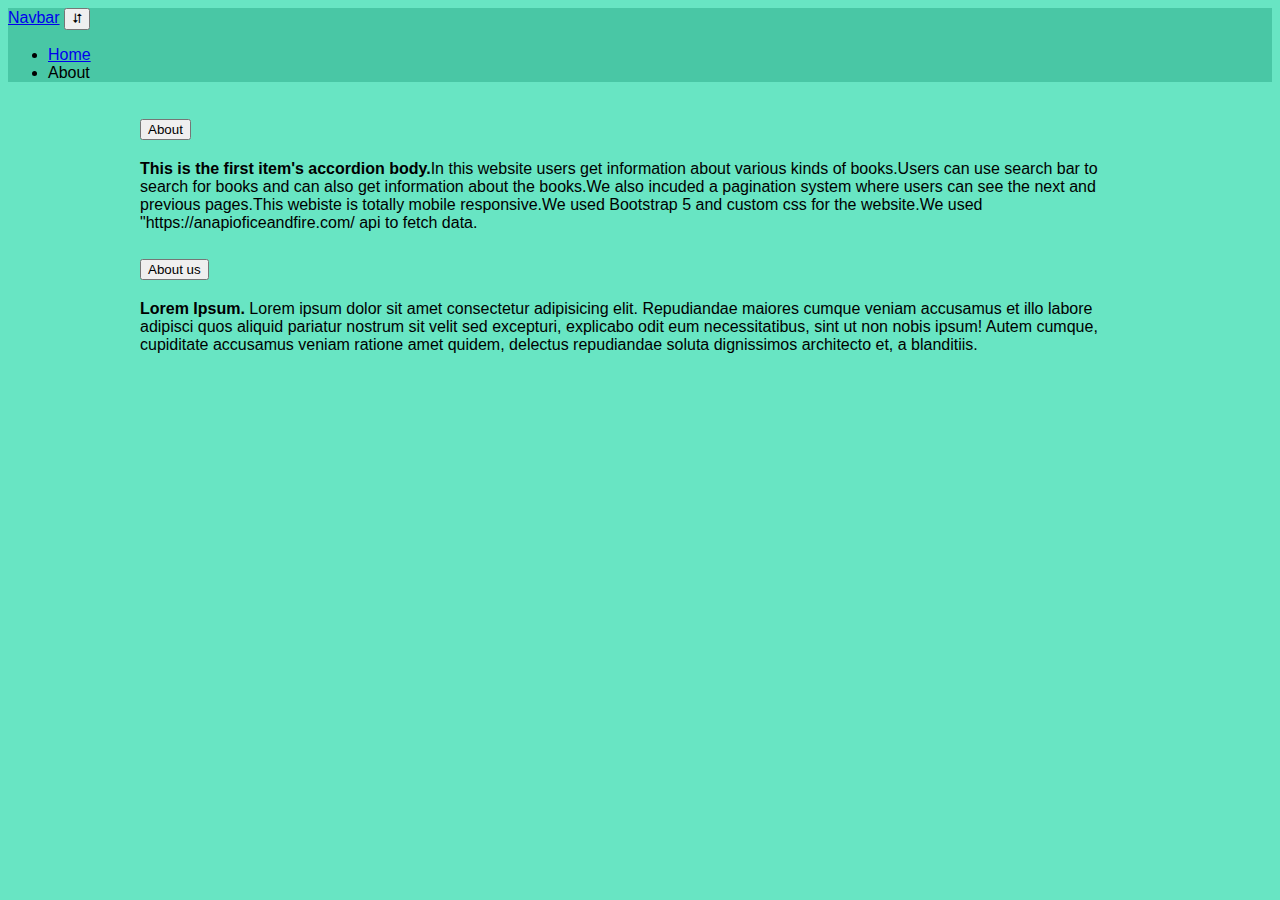
<file: hackathon/about/about.html>
<!DOCTYPE html>
<html lang="en">
    <head>
        <meta charset="UTF-8" />
        <meta name="viewport" content="width=device-width, initial-scale=1.0" />
        <meta http-equiv="X-UA-Compatible" content="ie=edge" />
        <link href="https://cdn.jsdelivr.net/npm/bootstrap@5.0.2/dist/css/bootstrap.min.css" rel="stylesheet" integrity="sha384-EVSTQN3/azprG1Anm3QDgpJLIm9Nao0Yz1ztcQTwFspd3yD65VohhpuuCOmLASjC" crossorigin="anonymous">
        <title>Document</title>
        <link rel="stylesheet" href="style.css" />
        
    </head>
   
    <body>
        <div id="nav"></div>
        <script src="https://cdn.jsdelivr.net/npm/@popperjs/core@2.9.2/dist/umd/popper.min.js" integrity="sha384-IQsoLXl5PILFhosVNubq5LC7Qb9DXgDA9i+tQ8Zj3iwWAwPtgFTxbJ8NT4GN1R8p" crossorigin="anonymous"></script>
<script src="https://cdn.jsdelivr.net/npm/bootstrap@5.0.2/dist/js/bootstrap.min.js" integrity="sha384-cVKIPhGWiC2Al4u+LWgxfKTRIcfu0JTxR+EQDz/bgldoEyl4H0zUF0QKbrJ0EcQF" crossorigin="anonymous"></script>
        <script src="./script.js"></script>
    </body>
</html>
</file>
<file: hackathon/about/style.css>
body {
    font-family: sans-serif;
    background-color: #68e5c3;
}

* {
    box-sizing: border-box;
}
#accordionExample{
    max-width: 1000px !important;
    margin: 30px auto;
}
.navbar{
    background-color: #49c7a5 !important;
}
.nav-item{
    margin-right: 50px !important;
}
</file>
